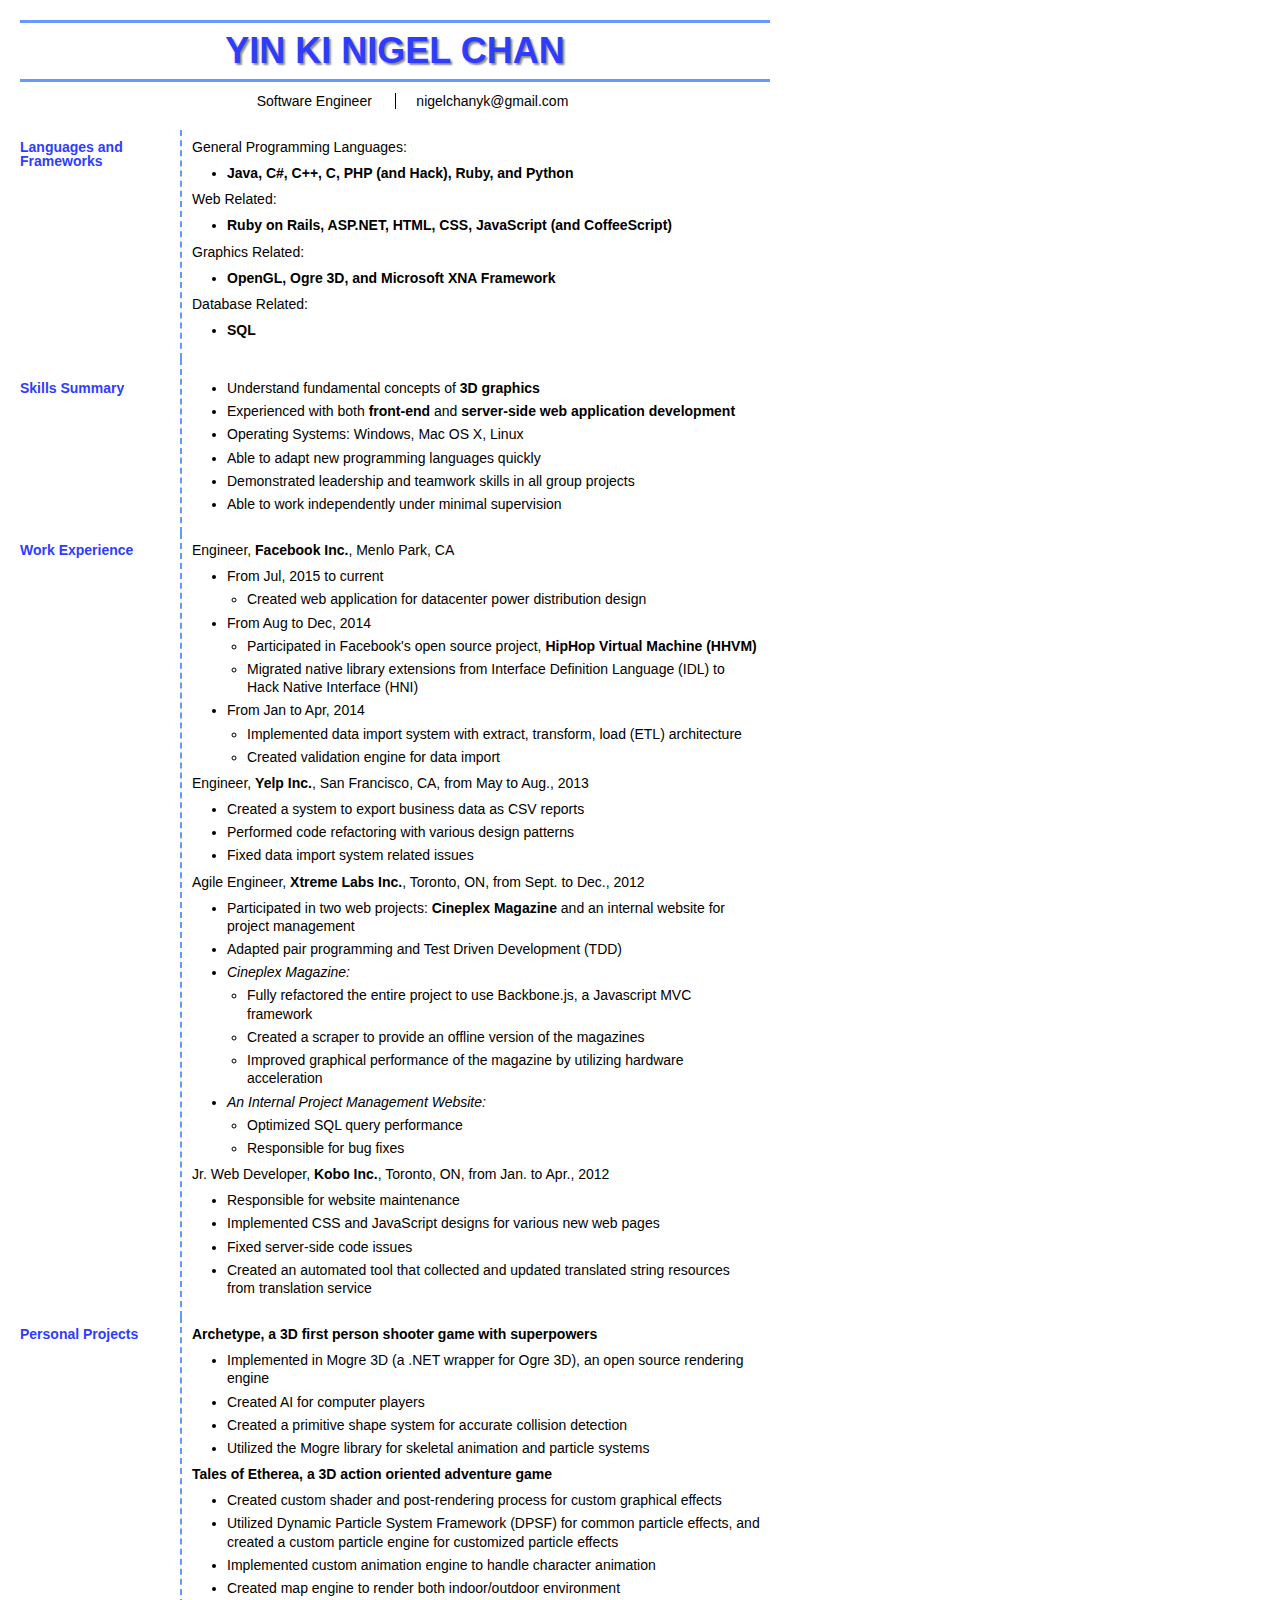
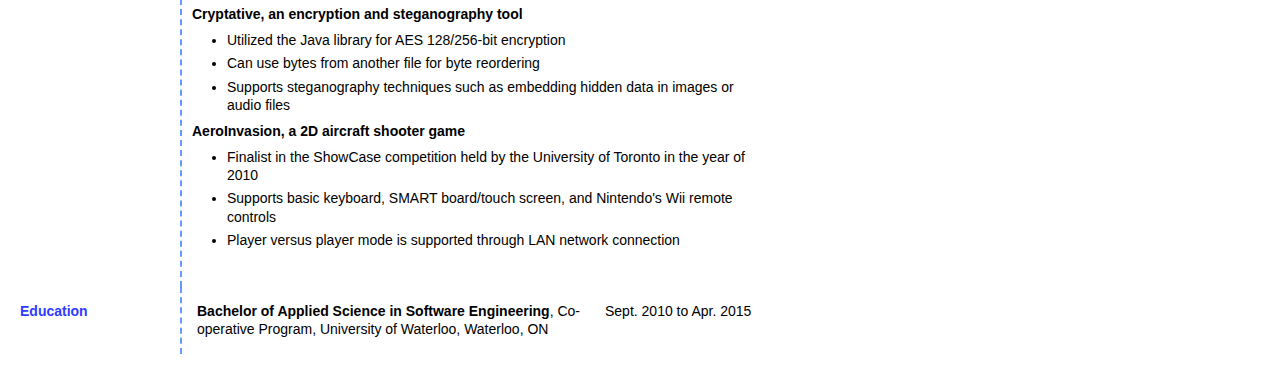
<file: yknchan_resume_printable.html>
<!DOCTYPE html>
<html>
  <head>
    <meta http-equiv="Content-Type" content="text/html; charset=utf-8"/>
    <style type="text/css">
      html, body {
        margin: 0;
        padding: 0;
        border: 0;
        font-size:14px;
        background-color:#FFF;
      }

      div, span, article, aside, footer, header, hgroup, nav, section,
      h1, h2, h3, h4, h5, h6, p, blockquote, a, ol, ul, li,
      table, tr, th, td, tbody, tfoot, thead {
        margin: 0;
        padding: 0;
        border: 0;
        vertical-align: baseline;
        background: transparent;
        color: #000;
      }

      img {
        margin: 0;
        padding: 0;
        border: 0;
      }

      table, tr, th, td, tbody, tfoot, thead {
        margin: 0;
        padding: 0;
        border: 0;
        vertical-align: baseline;
        background: transparent;
      }

      table {
        border-collapse: collapse;
        border-spacing: 0;
      }

      input, select, textarea, form, fieldset {
        margin: 0;
        padding: 0;
        border: 0;
      }

      article, aside, dialog, figure, footer, header, hgroup, nav, section {
        display: block;
      }

      h1, h2, h3, h4, h5, h6, p, li, blockquote, td, th, a, caption, em, strong, strike {
        font-family: Arial, Helvetica, sans-serif;
        font-size: 100%;
        font-weight: normal;
        font-style: normal;
        line-height: 100%;
        text-indent: 0;
        text-decoration: none;
        text-align: left;
      }

      a {
         text-decoration: underline;
         color: #00F;
      }

      ol, ul {
        list-style-type: disc;
        margin:10px 0 10px 15px;
        padding:0 0 0 20px;
      }
      
      li {
        font-size:14px;
        line-height: 130%;
        margin-bottom: 5px;
      }
      
      td {
        line-height: 130%;
      }
    
      h1, h2, h3, h4, h5, h6 {
        font-weight: bold;
      }

      h1 { font-size:36px; }
      h2 { font-size:24px; }
      h3 { font-size:20px; }
      h4 { font-size:18px; }
      h5 { font-size:16px; }
      h6, p { font-size:14px; }
      
      #wrapper {
        margin: 20px;
        width: 750px;
      }
      
      #header p {
        text-align: right;
      }
      
      #name {
        border-top: 3px #69F solid;
        border-bottom: 3px #69F solid;
        margin-top: 5px;
        margin-bottom: 10px;
        padding-top: 10px;
        padding-bottom: 10px;
      }
      
      .title {
        text-align: center;
        color: #2E3CFF;
      }
      
      .content-section {
        margin: 15px 0;
        clear: both;
      }
      
      .content-title {
        margin-left: 5%;
        width: 150px;
        border-right: 2px #69F dashed;
        height: auto;
        padding-top: 10px;
        padding-right: 10px;
        vertical-align: text-top;
      }
      
      .content-title p {
        color: #2E3CFF;
        font-weight: bold;
      }
      
      .content {
        padding: 10px;
      }

      li.tabbed {
        margin-left: 20px;
        list-style: circle;
      }
      
      #general_info {
        margin-bottom: 20px;
        text-align: center;
      }
      
      #general_info ul li.first {
        border-left: none;
      }
      
      #general_info ul li {
        display: inline;
        padding: 0px 20px;
        text-align: center;
        border-left: 1px solid #000;
      }
      
      #history tr {
        margin-bottom: 10px;
      }
      
      #history tr td {
        padding: 5px;
        font-size: 14px;
      }
      
      .history-date {
        width: 150px;
      }
      
      @media screen {
        .title {
          text-shadow: 2px 2px 2px #888;
        }
      }
      
      @media print {
        .page-break  {
          page-break-before: always;
        }
      }
    </style>
  </head>
  <body>
    <div id="wrapper">
      
			<!--
      <div id="header">
        <p>My personal website is available at <a href="http://www.nigelchan.ca">http://www.nigelchan.ca</a></p>
      </div>
			-->
      
      <div id="name">
        <p><h1 class="title">YIN KI NIGEL CHAN</h1></p>
      </div>
      
      <div id="general_info">
        <ul>
          <li class="first">Software Engineer</li>
          <li>nigelchanyk@gmail.com</li>
        </ul>
      </div>
      
      <table>
        <tr class="content-section">
          <td class="content-title">
            <p>Languages and Frameworks</p>
          </td>
          <td class="content">
            <p>General Programming Languages:</p>
            <ul><li><b>Java, C#, C++, C, PHP (and Hack), Ruby, and Python</b></li></ul>
            <p>Web Related:</p>
            <ul><li><b>Ruby on Rails, ASP.NET, HTML, CSS, JavaScript (and CoffeeScript)</b></li></ul>
            <p>Graphics Related:</p>
            <ul><li><b>OpenGL, Ogre 3D, and Microsoft XNA Framework</b></li></ul>
            <p>Database Related:</p>
            <ul><li><b>SQL</b></li></ul>
          </td>
        </tr>
        <tr class="content-section">
          <td class="content-title">
            <p>Skills Summary</p>
          </td>
          <td class="content">
            <ul>
              <li>Understand fundamental concepts of <b>3D graphics</b></li>
              <li>Experienced with both <b>front-end</b> and <b>server-side web application development</b></li>
              <li>Operating Systems: Windows, Mac OS X, Linux</li>
              <li>Able to adapt new programming languages quickly</li>
              <li>Demonstrated leadership and teamwork skills in all group projects</li>
              <li>Able to work independently under minimal supervision</li>
            </ul>
          </td>
        </tr>
        <tr  class="content-section">
          <td class="content-title">
            <p>Work Experience</p>
          </td>
          <td class="content">
            <p>Engineer, <b>Facebook Inc.</b>, Menlo Park, CA</p>
            <ul>
							<li>From Jul, 2015 to current</li>
							<li class="tabbed">Created web application for datacenter power distribution design</li>
							<li>From Aug to Dec, 2014</li>
							<li class="tabbed">Participated in Facebook's open source project, <b>HipHop Virtual Machine (HHVM)</b></li>
							<li class="tabbed">Migrated native library extensions from Interface Definition Language (IDL) to Hack Native Interface (HNI)</li>
							<li>From Jan to Apr, 2014</li>
              <li class="tabbed">Implemented data import system with extract, transform, load (ETL) architecture</li>
              <li class="tabbed">Created validation engine for data import</li>
            </ul>
            <p>Engineer, <b>Yelp Inc.</b>, San Francisco, CA, from May to Aug., 2013</p>
            <ul>
              <li>Created a system to export business data as CSV reports</li>
              <li>Performed code refactoring with various design patterns</li>
              <li>Fixed data import system related issues</li>
            </ul>
            <p>Agile Engineer, <b>Xtreme Labs Inc.</b>, Toronto, ON, from Sept. to Dec., 2012</P>
            <ul>
              <li>Participated in two web projects: <b>Cineplex Magazine</b> and an internal website for project management</li>
              <li>Adapted pair programming and Test Driven Development (TDD)</li>
              <li><i>Cineplex Magazine:</i></li>
              <li class="tabbed">Fully refactored the entire project to use Backbone.js, a Javascript MVC framework</li>
              <li class="tabbed">Created a scraper to provide an offline version of the magazines</li>
              <li class="tabbed">Improved graphical performance of the magazine by utilizing hardware acceleration</li>
              <li><i>An Internal Project Management Website:</i></li>
              <li class="tabbed">Optimized SQL query performance</li>
              <li class="tabbed">Responsible for bug fixes</li>
            </ul>
            <p>Jr. Web Developer, <b>Kobo Inc.</b>, Toronto, ON, from Jan. to Apr., 2012</p>
            <ul>
              <li>Responsible for website maintenance</li>
              <li>Implemented CSS and JavaScript designs for various new web pages</li>
              <li>Fixed server-side code issues</li>
              <li>Created an automated tool that collected and updated translated string resources from translation service</li>
            </ul>
          </td>
        </tr>
        <tr class="content-section">
          <td class="content-title">
            <p>Personal Projects</p>
          </td>
          <td class="content">
            <p><b>Archetype, a 3D first person shooter game with superpowers</b></p>
            <ul>
              <li>Implemented in Mogre 3D (a .NET wrapper for Ogre 3D), an open source rendering engine</li>
              <li>Created AI for computer players</li>
              <li>Created a primitive shape system for accurate collision detection</li>
              <li>Utilized the Mogre library for skeletal animation and particle systems</li>
            </ul>
            <p><b>Tales of Etherea, a 3D action oriented adventure game</b></p>
            <ul>
              <li>Created custom shader and post-rendering process for custom graphical effects</li>
              <li>Utilized Dynamic Particle System Framework (DPSF) for common particle effects, and created a custom particle engine for customized particle effects</li>
              <li>Implemented custom animation engine to handle character animation</li>
              <li>Created map engine to render both indoor/outdoor environment</li>
            </ul>
            <p><b>Cryptative, an encryption and steganography tool</b></p>
            <ul>
              <li>Utilized the Java library for AES 128/256-bit encryption</li>
              <li>Can use bytes from another file for byte reordering</li>
              <li>Supports steganography techniques such as embedding hidden data in images or audio files</li>
            </ul>
            <p><b>AeroInvasion, a 2D aircraft shooter game</b></p>
            <ul>
              <li>Finalist in the ShowCase competition held by the University of Toronto in the year of 2010</li>
              <li>Supports basic keyboard, SMART board/touch screen, and Nintendo's Wii remote controls</li>
              <li>Player versus player mode is supported through LAN network connection</li>
            </ul>
            <br/>
            <!--<p>More project information can be found at <a href="http://www.nigelchan.ca/#/projects">http://www.nigelchan.ca/#/projects</a></p>-->
          </td>
        </tr>
        <tr class="content-section">
          <td class="content-title">
            <p>Education</p>
          </td>
          <td class="content">
            <table id="history">
              <tr>
                <td><b>Bachelor of Applied Science in Software Engineering</b>, Co-operative Program, University of Waterloo, Waterloo, ON</td>
                <td class="history-date">Sept. 2010 to Apr. 2015</td>
              </tr>
            </table>
          </td>
        </tr>
        
      </table>
    </div>
  </body>
</html>
</file>
